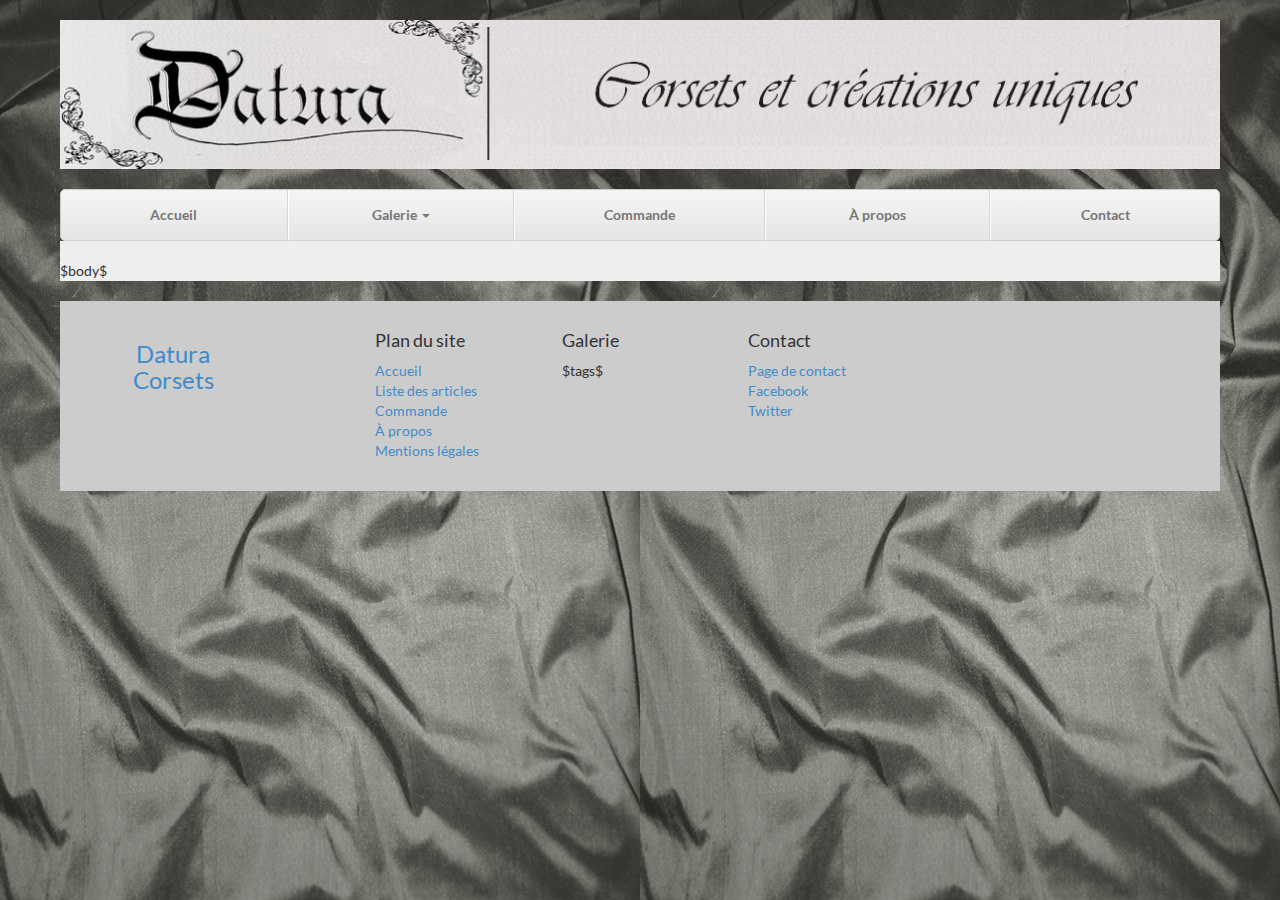
<file: templates/default.html>
<!DOCTYPE html>
<html>
<head>
	<title>Datura Corsets - $title$</title>
	<meta charset="UTF-8">
	<meta name="description" content="$title$">
	<meta name="viewport" content="width=device-width, initial-scale=1.0">
	<meta property="og:title" content="$title$">
	<meta property="og:description" content="La Datura Corsets est une entreprise de confection de vêtements, spécialisée en corseterie.">
	<meta property="og:type" content="website">
	<meta property="og:url" content="http://www.ladatura-corsets.com$url$">
	<meta property="og:locale" content="fr_FR">
	<meta property="og:site_name" content="Datura Corsets">
	<meta property="og:image" content="http://www.ladatura-corsets.com$if(cover)$$for(cover)$$cover$$endfor$$else$/images/logo.png$endif$">
	<meta name="twitter:card" content="summary">
	<meta name="twitter:site" content="@Datura_Corsets">
	<meta name="twitter:title" content="Datura Corsets - $title$">
	<meta name="twitter:description" content="Entreprise de confection de vêtements, spécialisée en corseterie">
	<meta name="twitter:image" content="http://www.ladatura-corsets.com$if(cover)$$for(cover)$$cover$$endfor$$else$/images/logo.png$endif$">
	<meta name="twitter:url" content="http://www.ladatura-corsets.com$url$">

	<link href="/css/bootstrap.min.css" rel="stylesheet">
	<link href="/css/datura.css" rel="stylesheet">
	<link href="/css/lightbox.min.css" rel="stylesheet">
	<link rel="icon" type="image/png" href="/images/favicon.png">

	<!-- HTML5 Shim and Respond.js IE8 support of HTML5 elements and media queries -->
	<!-- WARNING: Respond.js doesn't work if you view the page via file:// -->
	<!--[if lt IE 9]>
	<script src="https://cdn.jsdelivr.net/html5shiv/3.7.3/html5shiv.min.js"></script>
	<script src="https://cdn.jsdelivr.net/respond/1.4.2/respond.min.js"></script>
	<![endif]-->
</head>
<body>
	<div class="container">
		<header class="row">
			<a href="/"><img src="/images/header.jpg" alt="Header" class="img-responsive"></a>
		</header>

		<nav class="row navblock">
			<ul class="nav nav-justified">
				<li><a href="/">Accueil</a></li>
				<li class="dropdown">
					<a data-target="#" href="/galerie" data-toggle="dropdown">Galerie <b class="caret"></b></a>
					<ul class="dropdown-menu">
						$tags$
						<li class="divider"></li>
						<li><a href="/galerie">Tout</a></li>
					</ul>
				</li>
				<li><a href="/commande.html">Commande</a></li>
				<li><a href="/a-propos.html">À propos</a></li>
				<li><a href="/contact.html">Contact</a></li>
			</ul>
		</nav>

		<article class="row content">
			$body$
		</article>

		<footer class="row">
			<div class="col-lg-2 col-sm-3 text-center">
				<h3><a href="/">Datura Corsets</a></h3>
			</div>
			<div class="col-lg-offset-1 col-md-2 col-sm-3">
				<h4>Plan du site</h4>
				<ul class="list-unstyled">
					<li><a href="/">Accueil</a></li>
					<li><a href="/galerie">Liste des articles</a></li>
					<li><a href="/commande.html">Commande</a></li>
					<li><a href="/a-propos.html">À propos</a></li>
					<li><a href="/mentions_legales.html">Mentions légales</a></li>
				</ul>
			</div>
			<div class="col-md-2 col-sm-3">
				<h4>Galerie</h4>
				<ul class="list-unstyled">$tags$</ul>
			</div>
			<div class="col-md-2 col-sm-3">
				<h4>Contact</h4>
				<ul class="list-unstyled">
					<li><a href="/contact.html">Page de contact</a></li>
					<li><a href="https://www.facebook.com/pages/Datura-corsets/147198705334044">Facebook</a></li>
					<li><a href="https://twitter.com/Datura_Corsets">Twitter</a></li>
				</ul>
			</div>
		</footer>
	</div>

	<!--[if lt IE 9]>
	<script src="https://cdn.jsdelivr.net/jquery/1.11.3/jquery.min.js"></script>
	<![endif]-->
	<!--[if (gte IE 9)|(!IE)]><!-->
	<script src="/js/jquery-2.2.4.min.js"></script>
	<!--<![endif]-->
	<script src="/js/bootstrap.min.js"></script>
	<script src="/js/lightbox.min.js"></script>

	<!-- Piwik -->
	<script type="text/javascript">
		var _paq = _paq || [];
		_paq.push(["trackPageView"]);
		_paq.push(["enableLinkTracking"]);

		(function() {
			var u=(("https:" == document.location.protocol) ? "https" : "http") + "://stats.ladatura-corsets.com/";
			_paq.push(["setTrackerUrl", u+"piwik.php"]);
			_paq.push(["setSiteId", "3"]);
			var d=document, g=d.createElement("script"), s=d.getElementsByTagName("script")[0]; g.type="text/javascript";
			g.defer=true; g.async=true; g.src=u+"piwik.js"; s.parentNode.insertBefore(g,s);
		})();
	</script>
	<noscript><img src="http://stats.ladatura-corsets.com/piwik.php?idsite=3&amp;rec=1" style="border:0" alt=""></noscript>
	<!-- End Piwik Code -->
</body>
</html>
</file>
<file: css/datura.css>
@font-face {
	font-family: 'Lato';
	font-style: normal;
	font-weight: 300;
	src: local('Lato Light'), local('Lato-Light'), url(../fonts/Lato-Light.woff) format('woff'), url(../fonts/Lato-Light.ttf) format('truetype');
}
@font-face {
	font-family: 'Lato';
	font-style: normal;
	font-weight: 400;
	src: local('Lato Regular'), local('Lato-Regular'), url(../fonts/Lato-Regular.woff) format('woff'), url(../fonts/Lato-Regular.ttf) format('truetype');
}
@font-face {
	font-family: 'Lato';
	font-style: normal;
	font-weight: 700;
	src: local('Lato Bold'), local('Lato-Bold'), url(../fonts/Lato-Bold.woff) format('woff'), url(../fonts/Lato-Bold.ttf) format('truetype');
}
@font-face {
	font-family: 'Lato';
	font-style: normal;
	font-weight: 900;
	src: local('Lato Black'), local('Lato-Black'), url(../fonts/Lato-Black.woff) format('woff'), url(../fonts/Lato-Black.ttf) format('truetype');
}


body {
	background: #777;
}

@media (min-width: 768px) {
	body {
		background: url('../images/fond.jpg');
	}
}

hr {
	border-color: #000;
}

.container {
	padding: 20px;
}

.navblock {
	margin-top: 20px;
}

.content {
	padding-top: 20px;
	background: #EEE;
}

.content h1 {
	padding-bottom: 20px;
	text-align: center;
}

.thumbnail-grid div {
	height: 175px;
	margin-bottom: 24px;
	overflow: hidden;
}

.thumbnail-grid .caption {
	padding-top: 3px;
	padding-bottom: 3px;
	margin-bottom: 0;
}

footer {
	margin-top: 20px;
	padding: 20px;
	background: #CCC;
}

.article-gallery > div {
	height: 108px;
	margin-bottom: 10px;
}


/* Customize the nav-justified links to be fill the entire space of the .navbar */

.nav-justified {
	background-color: #eee;
	border-radius: 5px;
	border: 1px solid #ccc;
}
.nav-justified > li > a {
	margin-bottom: 0;
	padding-top: 15px;
	padding-bottom: 15px;
	color: #777;
	font-weight: bold;
	text-align: center;
	border-bottom: 1px solid #d5d5d5;
	background-color: #e5e5e5; /* Old browsers */
	background-repeat: repeat-x; /* Repeat the gradient */
	background-image: -moz-linear-gradient(top, #f5f5f5 0%, #e5e5e5 100%); /* FF3.6+ */
	background-image: -webkit-gradient(linear, left top, left bottom, color-stop(0%,#f5f5f5), color-stop(100%,#e5e5e5)); /* Chrome,Safari4+ */
	background-image: -webkit-linear-gradient(top, #f5f5f5 0%,#e5e5e5 100%); /* Chrome 10+,Safari 5.1+ */
	background-image: -o-linear-gradient(top, #f5f5f5 0%,#e5e5e5 100%); /* Opera 11.10+ */
	filter: progid:DXImageTransform.Microsoft.gradient( startColorstr='#f5f5f5', endColorstr='#e5e5e5',GradientType=0 ); /* IE6-9 */
	background-image: linear-gradient(top, #f5f5f5 0%,#e5e5e5 100%); /* W3C */
}
.nav-justified > .active > a,
.nav-justified > .active > a:hover,
.nav-justified > .active > a:focus {
	background-color: #ddd;
	background-image: none;
	box-shadow: inset 0 3px 7px rgba(0,0,0,.15);
}
.nav-justified > li:first-child > a {
	border-radius: 5px 5px 0 0;
}
.nav-justified > li:last-child > a {
	border-bottom: 0;
	border-radius: 0 0 5px 5px;
}

@media (min-width: 768px) {
	.nav-justified {
		max-height: 52px;
	}
	.nav-justified > li > a {
		border-left: 1px solid #fff;
		border-right: 1px solid #d5d5d5;
	}
	.nav-justified > li:first-child > a {
		border-left: 0;
		border-radius: 5px 0 0 5px;
	}
	.nav-justified > li:last-child > a {
		border-radius: 0 5px 5px 0;
		border-right: 0;
	}
}
</file>
